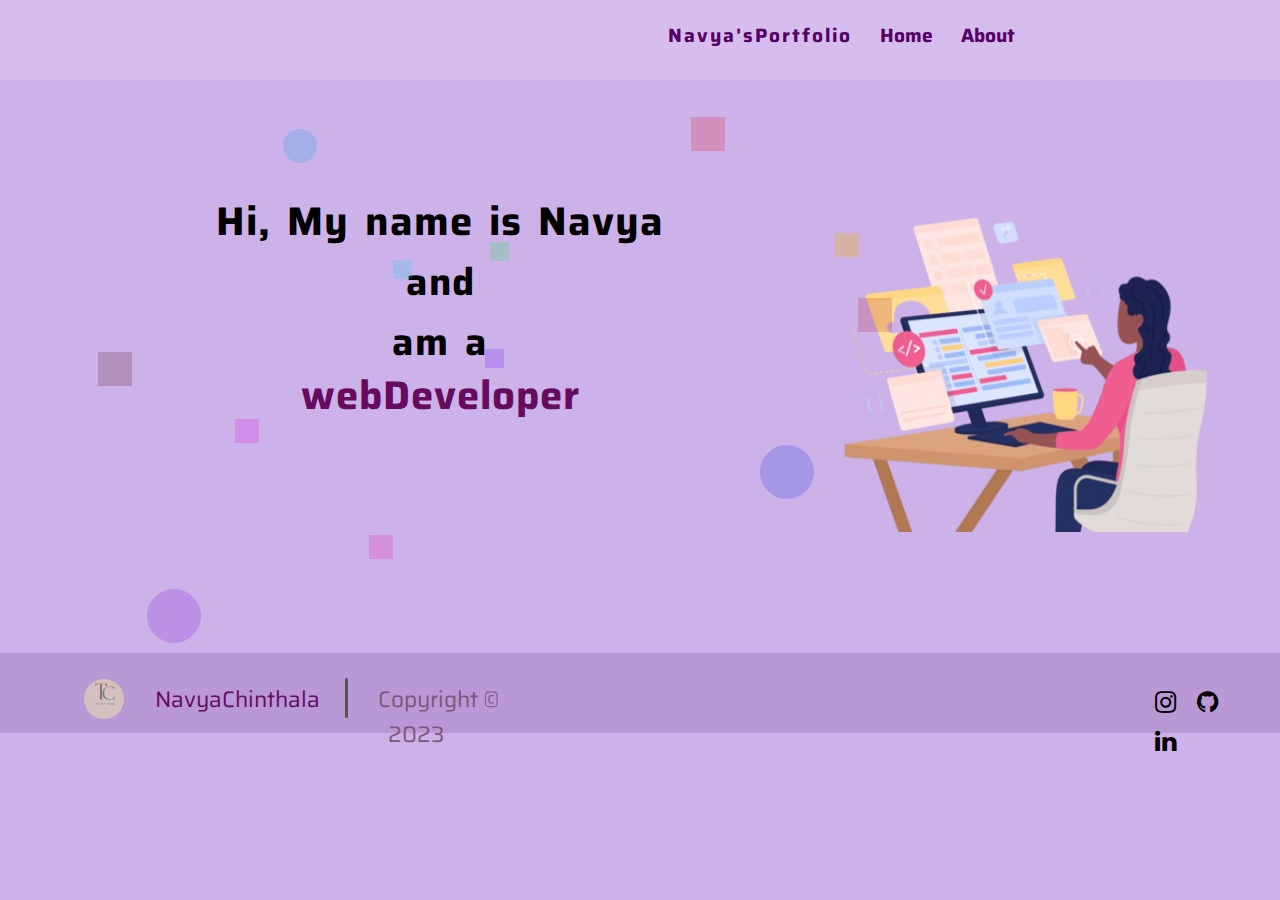
<file: main/index.html>
<!DOCTYPE html>
<html lang="en">

<head>
  <meta charset="UTF-8">
  <meta name="viewport" content="width=device-width, initial-scale=1.0">
  <link rel="stylesheet" href="main.css">
  <link rel="stylesheet" href="style.css">
  <link rel="stylesheet" href="text.css">
  <link rel="stylesheet" href="https://cdnjs.cloudflare.com/ajax/libs/font-awesome/4.7.0/css/font-awesome.min.css">
  <title>MyPortfolio</title>
</head>

<body>

  <!-- NAVBAR  -->

  <div class="container">
    <div class="navbar">
      <div class="nav-items">
        <ul>
          <li class="title">Navya'sPortfolio</li>
          <li class="list"><a href="index.html">Home</a></li>
          <li class="list"><a href="/about/abt.html">About</a></li>
        </ul>
      </div>
    </div>
  </div>

  <!-- SECTIONS -->

  <div class="sections">
    <div class="text">
      <h1>Hi, My name is Navya </h1>
      <h3>and</h3>
      <h3>am a </h3>
      <p></p>
    </div>
    <div class="rightSection">
      <img src="img1.png">
      <div class="circle5"></div>
      <div class="circle6"></div>
      <div class="circle7"></div>
      <div class="circle8"></div>
      <div class="circle9"></div>
      <div class="circle10"></div>
      <div class="circle11"></div>
      <div class="circle12"></div>
    </div>
  </div>
  <div class="leftSection">
    <div class="circle1"></div>
    <div class="circle2"></div>
    <div class="circle3"></div>
    <div class="circle4"></div>
  </div>


  <!-- FOOTER -->

  <footer>
    <img class="logo" src="tc.png">
    <span class="name">NavyaChinthala</span>
    <p></p>
    <span class="copyright">Copyright &copy 
      <span class="year">2023</span>
    </span>
    <span class="icons">
    <a href="https://www.instagram.com/greenndeveloper/?next=%2F"><i class="fa fa-instagram "></i></a>
    <a href="https://github.com/coder-2k4"><i class="fa fa-github "></i></a>
    <a href="https://www.linkedin.com/in/navya-chinthala-b665a3298/"><i class="fa fa-brands fa-linkedin"></i></a>
  </span>
  </footer>
</body>

</html>
</file>
<file: main/main.css>
@import url('https://fonts.googleapis.com/css2?family=Mooli&family=Open+Sans&family=Quicksand&family=Saira&display=swap');

* {
   font-family: 'Mooli', sans-serif;
   font-family: 'Open Sans', sans-serif;
   font-family: 'Quicksand', sans-serif;
   font-family: 'Saira', sans-serif;
   margin: 0;
   padding: 0;
}

body {
   background-color: #cdb2e9;
   overflow-x: hidden;
   overflow-y: auto;
}


/* NAVBAR */

.container {
   background-color: #d6bdee;
   width: 100%;
}

.navbar {
   display: flex;
   min-height: 80px;
   justify-content: center;
   margin-left: 100px;
   width: 100%;
}

.nav-items ul {
   display: flex;
   margin-right: -200px;
   color: rgba(87, 0, 102, 1);
   font-weight: bold;

}

.nav-items li {
   margin: 10px 5px 5px 3px;
   list-style: none;
   padding: 10px;
}

li.list a {
   color: rgba(87, 0, 102, 1);
   font-weight: bold;
   font-size: 1.2rem;
}

.nav-items li.title {
   margin-left: 8px;
   letter-spacing: 2px;
   cursor: pointer;
   font-size: 1.2rem;
}

.nav-items ul li a {
   text-decoration: none;
}

/* MEDIA QUERIES */

@media screen and (max-width:680px) {
   .container {
      width: 100%;
   }

   .rightSection img {
      width: 80px;
      height: 80px;
      float: left;
      margin-top: 20%;
      padding: 0;
   }

  
  
}
</file>
<file: main/style.css>
/* SECTIONS */

 .sections {
    display: flex;
    justify-content:right;
 }

 .leftSection {
   display: flex;
    justify-content:left;
    position: relative;
 }
 img{
   width: 480px;
   height: 380px;
  float: left;
  position: relative;
  margin-top: 10%;
  padding: 20px;
  
 }

 .circle1 {
    width: 30px;
    height: 30px;
    background-color: rgb(71, 12, 12);
    margin: -200px 0px 13px 98px;
    border: 2px solid rgb(71, 12, 12);
    opacity:0.2 ;
    animation-duration: 3s;
    animation-name: slidein;
    animation-iteration-count: infinite;
    animation-direction: alternate;
 }

 .circle2 {
    width: 50px;
    height: 50px;
    background-color: rgb(125, 12, 218);
    margin: 37px 0px 10px 15px;
    border-radius: 50%;
    border: 2px solid rgb(125, 12, 218);
    opacity:0.2 ;
 }

 .circle3 {
    width: 20px;
    height: 20px;
    background-color: rgb(238, 10, 150);
    margin: -17px 25px 10px 168px;
    border: 2px solid rgb(238, 10, 150);
    opacity:0.2 ;
    animation: slideout 3s infinite alternate-reverse;
 }

 .circle4 {
    width: 15px;
    height: 15px;
    background-color: rgb(98, 5, 247);
    margin: -203px 15px 10px 67px;
    border: 2px solid rgb(98, 5, 247);
    opacity:0.2 ;
 }
 .circle5 {
   width: 30px;
   height: 30px;
   background-color: rgb(238, 8, 8);
   margin: 37px 0px 0px -69px;
   border: 2px solid rgb(238, 8, 8);
   opacity:0.2 ;
   animation: slideout 2s infinite  alternate ;
}

.circle6 {
   width: 30px;
   height: 30px;
   background-color: rgb(5, 165, 240);
   margin: -22px 0px 0px -477px;
   border-radius: 50%;
   border: 2px solid rgb(5, 165, 240);
   opacity:0.2 ;
   animation: slidein 2s infinite  alternate ;
}

.circle7 {
   width: 20px;
   height: 20px;
   background-color: rgb(236, 176, 10);
   margin: 70px 25px 10px 75px;
   border: 2px solid rgb(236, 176, 10);
   opacity:0.3 ;
   animation: slidein1 2s infinite  alternate ;
}

.circle8 {
   width: 15px;
   height: 15px;
   background-color: rgb(10, 236, 59);
   margin: -25px 0px 10px -270px;
   border: 2px solid rgb(10, 236, 59);
   opacity:0.2 ;
}
.circle9 {
   width: 30px;
   height: 30px;
   background-color: rgb(180, 26, 26);
   margin: 37px 0px 113px 98px;
   border: 2px solid rgb(180, 26, 26);
   opacity:0.2 ;
}

.circle10 {
   width: 50px;
   height: 50px;
   background-color: rgb(12, 49, 218);
   /* margin: 37px 55px 10px 20px; */
   border-radius: 50%;
   border: 2px solid rgb(12, 49, 218);
   opacity:0.2 ;
}

.circle11 {
   width: 20px;
   height: 20px;
   background-color: rgb(230, 10, 238);
   margin: -80px 0px 0px -525px;
   border: 2px solid rgb(230, 10, 238);
   opacity:0.2 ;
   animation: slidetop 4s infinite  alternate ;
}

.circle12 {
   width: 15px;
   height: 15px;
   background-color: rgb(10, 221, 236);
   margin: -183px 10px 0px -367px;
   border: 2px solid rgb(10, 221, 236);
   opacity:0.2 ;
}

/* ANIMATIONS */
@keyframes slidein {
   from {
     margin-top: 0%;
     width: 30px;
   }
 
   to {
     margin-top: -20%;
     width: 30px;
   }
 }
 @keyframes slideout {
   from {
     margin-left: 0%;
     width: 30px;
   }
 
   to {
     margin-left: 20%;
     width: 30px;
   }
 }
 @keyframes slidetop {
   from {
     margin-top: 40%;
     width: 30px;
   }
 
   to {
     margin-top: -10%;
     width: 30px;
   }
 }
 @keyframes slidein1 {
   from {
     margin-bottom: 30%;
     width: 30px;
   }
 
   to {
     margin-bottom: -40%;
     width: 30px;
   }
 }
@media screen and(max-width:680px) {
   .nav-items li.title {
      margin-left: 2px;
      letter-spacing: 2px;
      cursor: pointer;
      font-size: .5rem;
   }

   .nav-items li {
      margin: 10px 5px 5px 3px;
   }

   .navbar {
      margin-left: 0;
   }
   footer{
     margin: 0;
         padding: 0;
         height: 30px;
         /* width: 100%; */
   }
  
}
</file>
<file: main/text.css>
/* TEXT */
.text {
    font-size: 20px;
    word-spacing: 5px;
    width: 50%;
    text-align: center;
    margin-top: 10%;
    letter-spacing: 1px;
    line-height: 28px;
}

.text p {
    font-size: 40px;
    letter-spacing: 1px;
    line-height: 28px;
    font-weight: bold;
    margin: 4%;
}

.text h3 {
    font-size: 38px;
    letter-spacing: 1px;
    line-height: 28px;
    font-weight: bold;
    margin-top: 5%;
}


.text p {
    position: relative;
}

.text p::after {
    content: "webDeveloper";
    color: #660b5e;
    animation: words 20s infinite ease-in;

}


@keyframes cursor {
    to {
        border-left: 2px solid #ff7f5000;
    }
}

@keyframes words {

    0%,
    10% {
        content: "BCA Student";
    }

    11%,
    30% {
        content: "Web Devloper";
    }

    31%,
    50% {
        content: "Naturalist";
    }

}

/* FOOTER */

.logo {
    height: 40px;
    width: 40px;
    border-radius: 50%;
    margin-top: .5%;
    left: 5%;
}

footer {
    display: flex;
    justify-content: left;
    position: sticky;
    margin: 0;
    padding: 0;
    background-color: #b899d6;
    height: 80px;
    width: 100%;
}

span.name {
    display: flex;
    margin: 29px 0px 0px 75px;
    font-weight: 400;
    color: #660b5e;
    font-size: 1.4rem;
}

footer p {
    height: 40px;
    width: 3px;
    background-color: #575454;
    margin: 25px;
    border-radius: 30px;
}

.copyright {
    margin: 29px 0px 0px 5px;
    font-weight: 400;
    color: #7e557a;
    font-size: 1.4rem;
}
.icons{
    margin:20px 10px 0px 600px ;
    font-size: 25px;
    padding: 10px;
}
.year{
    margin:39px 0px 0px 10px
}
.fa {
 margin-right: 15px;
 color: black;
}
.fa-solid{
    margin: 5px 5px 500px 450px;
}
@media screen and (max-width:680px) {
    body{
        overflow-x: hidden;
    }
    .text h3 {
        font-size: 18px;
        margin-top: 1%;
    }
    h1{
        font-size: 18px;
    }
    .text p {
        font-size: 20px;
    }
    .nav-items li.title {
        font-size: 20px;
        margin-left: -278px;
        font-size: .8rem;
        margin-top: 20px;
     }
     li.list a{
        font-size: 1rem;
     }
     .nav-items li{
        margin: 18px -8px 5px 3px;
     }
     span.name{
        margin: 29px 0px 0px 12px;
        font-size: .8rem;
     }
     .logo {
        height: 40px;
        width: 40px;
        border-radius: 50%;
        margin-top: .5%;
        /* left: 5%; */
    }
    
.copyright {
    margin: 29px 0px 0px 0px;
    font-size: .6rem;
}
.icons{
    margin:10px 0px 0px 0px ;
    font-size: 15px;
}
.year{
    margin:39px 0px 0px 10px
}
.fa {
    margin-right: 5px;
   }
}
</file>
